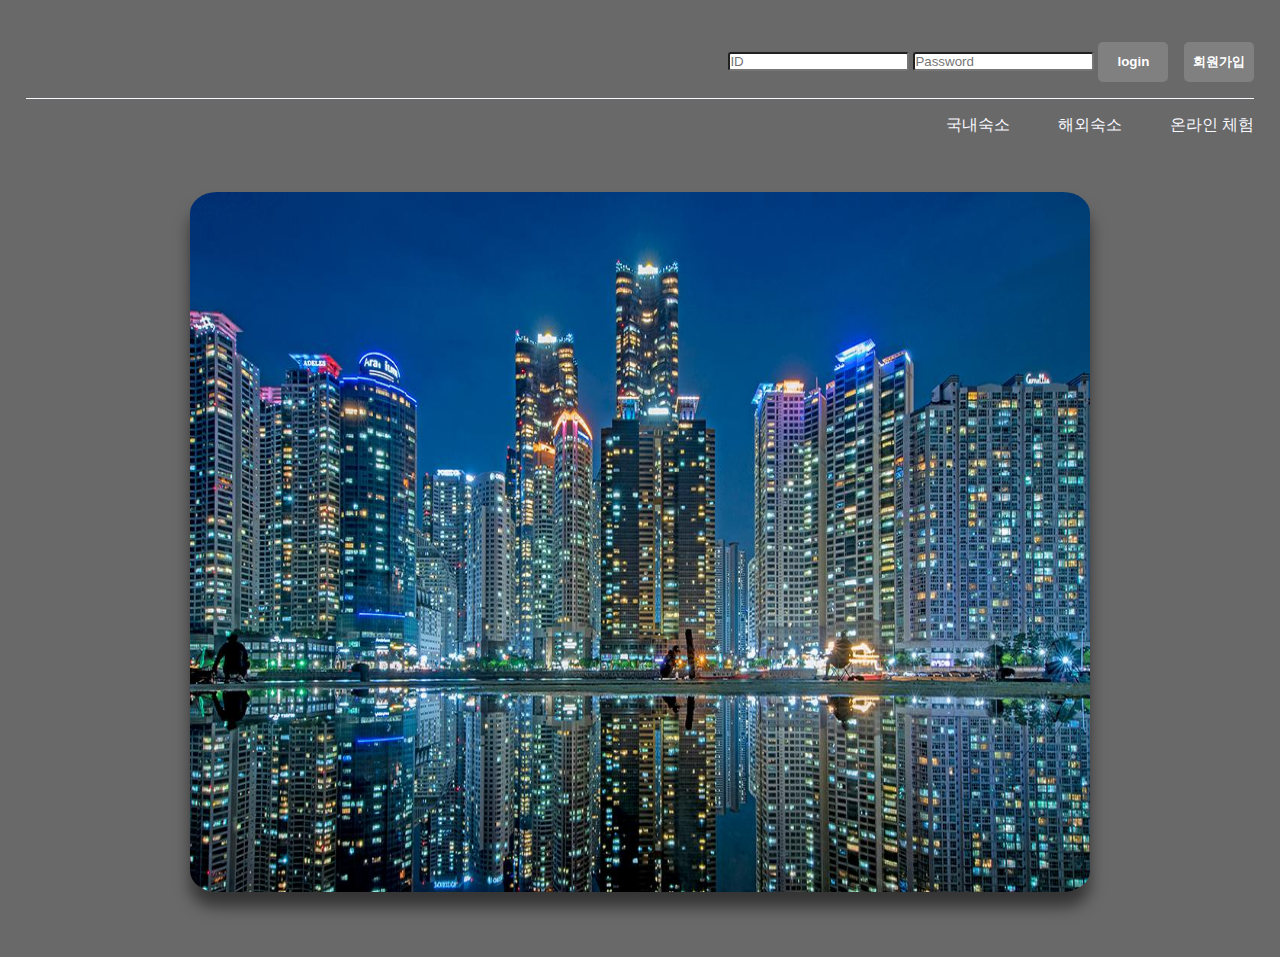
<file: index.html>
<!DOCTYPE html>
<html lang="ko">
<head>
    <meta charset="UTF-8">
    <meta name="viewport" content="width=device-width, initial-scale=1.0">
    <title>Document</title>
    <link rel="stylesheet" href="style.css">
    <script src="https://cdnjs.cloudflare.com/ajax/libs/jquery/3.7.1/jquery.min.js" integrity="sha512-v2CJ7UaYy4JwqLDIrZUI/4hqeoQieOmAZNXBeQyjo21dadnwR+8ZaIJVT8EE2iyI61OV8e6M8PP2/4hpQINQ/g==" crossorigin="anonymous" referrerpolicy="no-referrer"></script>
    
</head>
<body class="background">
    <main>
    <header class="container d-flex justify-between">
        <div class="header_make d-flex">
        </div>
            <div class="container d-flex gap-1 py-1">
                <form id="login-form">
                    <input type="text" placeholder="ID" id="id" class="account">
                    <input type="password" placeholder="Password" id="password" class="account">
                    <button id="login" class="but">login</button>
                </form>
                    <form id = "form_test" method = "get" action = "login.html">
                        <div id="submit">
                            <input type="submit" class="but" value="회원가입"/>
                        </div>
                    </form>
                </div>
            </div>
        </header>
        <hr>


        <nav class="nav">	
            <div class="container">
                <ul id ="gnb" class="d-flex gap-3 justify-end">
                    <li class="py-1">
                        <a href="#">국내숙소</a>
                    </li>
                    <li class="py-1">
                        <a href="#">해외숙소</a>
                    </li>
                    <li class="py-1">
                        <a href="#">온라인 체험</a>
                    </li>
                </ul>
            </div>
        </nav>
        <span class="slideshow-container">
            <div class="Slidesbackground">
               <div class="mySlides fade">
               <img src="images/image1.jpeg" class="slideshow-image">
               </div>
               <div class="mySlides fade">
                <img src="images/image2.jpeg" class="slideshow-image">
               </div>
               <div class="mySlides fade">
                <img src="images/image5.jpeg" class="slideshow-image">
                </div>
                <div class="mySlides fade">
                <img src="images/image6.jpeg" class="slideshow-image">
                </div>
           </div>
        </span>
        
        
    </main>
    <footer></footer>
</div>
</body>
    <script src="sliced.js"></script>
</html>
</file>
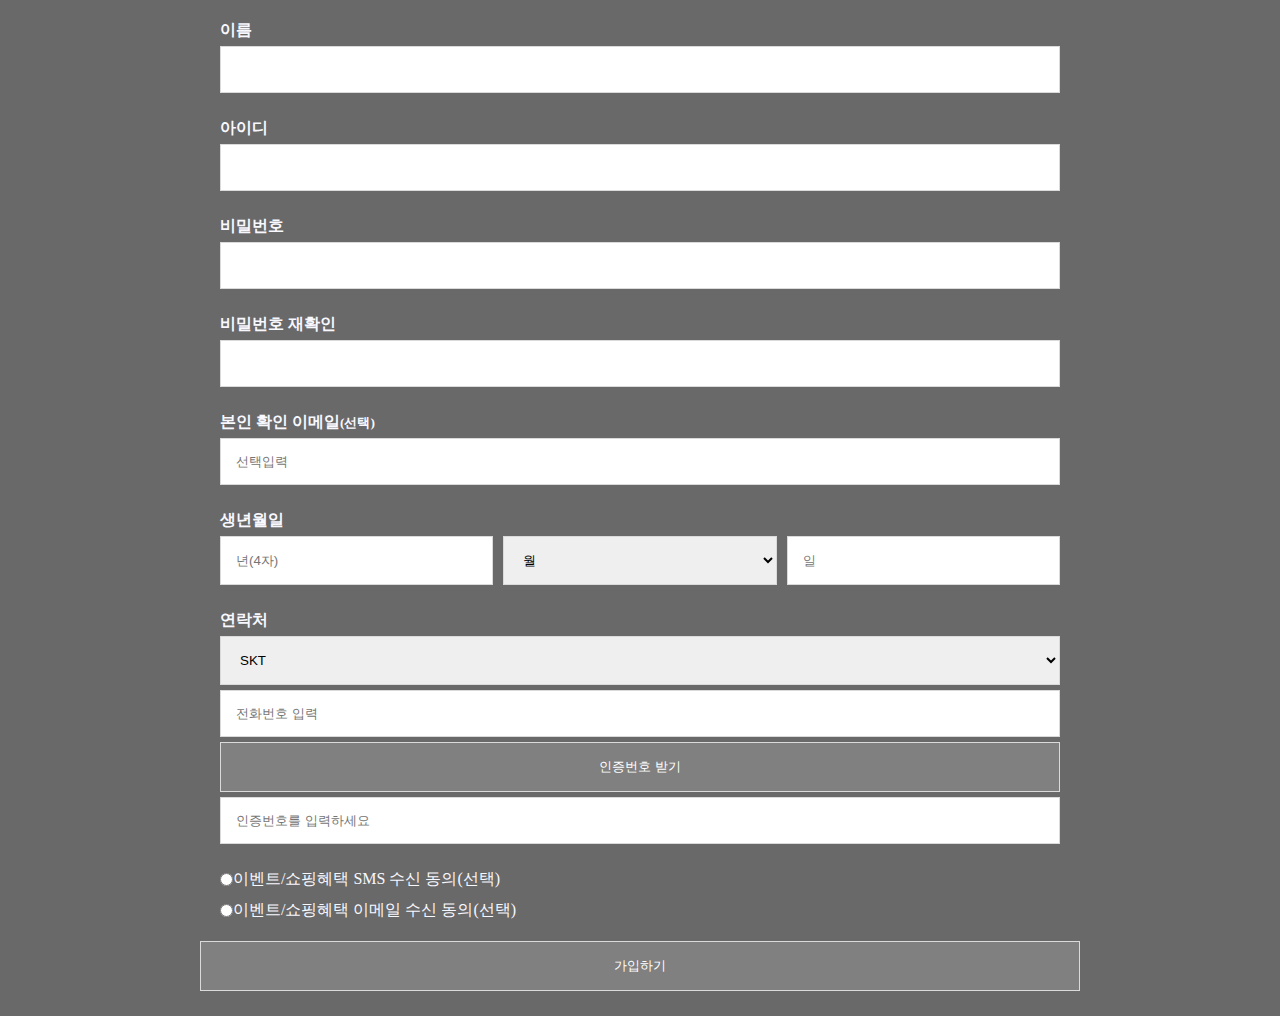
<file: login.html>
<!DOCTYPE html>
<html lang="ko">

<head>
    <meta charset="UTF-8">
    <meta name="viewport" content="width=device-width, initial-scale=1.0">
    <title></title>
    <link rel="stylesheet" href="style.css">
</head>

<body class="background">
    <div class="member">
        <!-- 필드 -->
        <div class="field">
            <b>이름</b>
            <input type="text">
        </div>
        <div class="field">
            <b>아이디</b>
            <span class="placehold-text"><input type="text" name="id" id="ID"></span>
        </div>
        <div class="field">
            <b>비밀번호</b>
            <input class="userpw" type="password" name="password" id="pass">
        </div>
        <div class="field">
            <b>비밀번호 재확인</b>
            <input class="userpw-confirm" type="password">
        </div>

        <!-- 이메일_전화번호 -->
        <div class="field">
            <b>본인 확인 이메일<small>(선택)</small></b>
            <input type="email" placeholder="선택입력">
        </div>


        <!-- 필드(생년월일) -->
        <div class="field birth">
            <b>생년월일</b>
            <div>
                <input type="number" placeholder="년(4자)">
                <select>
                    <option value="">월</option>
                    <option value="">1월</option>
                    <option value="">2월</option>
                    <option value="">3월</option>
                    <option value="">4월</option>
                    <option value="">5월</option>
                    <option value="">6월</option>
                    <option value="">7월</option>
                    <option value="">8월</option>
                    <option value="">9월</option>
                    <option value="">10월</option>
                    <option value="">11월</option>
                    <option value="">12월</option>
                </select>
                <input type="number" placeholder="일">
            </div>
        </div>

        <!-- 전화번호 -->
        <div class="field tel-number">
            <b>연락처</b>
            <div>
                <select>
                    <option value="skt">SKT</option>
                    <option value="KT">KT</option>
                    <option value="U+">U+</option>
                </select>
                <input type="tel" placeholder="전화번호 입력">
                <input type="button" value="인증번호 받기">
            </div>
            <input type="number" placeholder="인증번호를 입력하세요">
        </div>
        <!-- 이벤트 쇼핑 혜택 -->
        <div class="field ender">
            <div class="check1 gap-1">
                <div class="d-flex">
                    <input type="radio" name="smsCk">
                    <p>이벤트/쇼핑혜택 SMS 수신 동의</p>
                    <span>(선택)</span>
                </div>
                <div class="check2 d-flex">
                    <input type="radio" name="emailCk">
                    <p>이벤트/쇼핑혜택 이메일 수신 동의</p>
                    <span>(선택)</span>
                </div>
            </div>
        </div>

        <!-- 6. 가입하기 버튼 -->
        <input type="submit" value="가입하기">
    </div>
</body>
<script src="sliced.js"></script>

</html>
</file>
<file: style.css>
@charset "UTF-8";

*,
*::before,
*::after {
	margin:0;
	padding:0;
	box-sizing: border-box;
}


.background {
  background-color: dimgray;
}
main {
    padding: 2%;
}

h1 {
    font-weight: bolder;

}

/* 아이디 로그인 창 */
.account {
  border-radius: 3px;
}

/* 버튼 화면 */
.but {
    width: 70px;
    height: 40px;
    background-color: gray;
    color: white;
    font-weight: 700;
    border-radius: 5px;
    border: 0;
}

hr {
  background:ghostwhite;
  height:1px;
  border:0;
}

/* nav */
ul,ol {
	list-style: none;
}
a, a:link {
	color: ghostwhite;
	text-decoration: none;
}
a:hover{ color:#ffc045; };

.text-center {
	text-align: center
}

.fs-0 {
	font-size: 0;
}
.d-none {
	display:none;
}
.d-flex {
	display:flex;
}


.justify-center {
	justify-content: center;
}
.justify-between {
	justify-content: space-between;
}
.justify-end {
    justify-content: flex-end;
}
.justify-around {
	justify-content: space-around;
}

.align-center {
	align-items: center;
}
.align-self-center {
	align-self: center;
}




.py-1 {
	padding-top:1rem;
	padding-bottom:1rem;
}
.py-2 {
	padding-top:2rem;
	padding-bottom:2rem;
}
.py-3 {
	padding-top:3rem;
	padding-bottom:3rem;
}
.mx-auto {
	margin:0 auto;
}
.mt-1 {
	margin-top: 1rem;
}
.mt-2 {
	margin-top: 2rem;
}
.mt-3 {
	margin-top: 3rem;
}
.mt-4 {
	margin-top: 4rem;
}
.mt-5 {
	margin-top: 5rem;
}

.ml-1 {
    margin-left: 1rem;
}

.mb-1 {
	margin-bottom: 1rem;
}
.mb-2 {
	margin-bottom: 2rem;
}
.mb-3 {
	margin-bottom: 3rem;
}


.gap-1 {
	gap: 1rem;
}
.gap-2 {
	gap: 2rem;
}
.gap-3 {
	gap: 3rem;
}

#alert {
    border-color: transparent;
}


/* 화면 슬라이스 */
.Slidesbackground {
  margin: 40px;
  padding: 10;

}
.slideshow-image{
  border-radius:3%;
  width: 100%;
  height: 100%;
  overflow: hidden;
}
.mySlides {
  border-radius:3%;
  width: 900px;
  height: 700px;
  display: flex;
  justify-content: center;
  align-items: center;
  box-shadow: 0px 15px 15px rgba(0, 0, 0, 0.5);
}

.slideshow-container {
  display: flex;
  justify-content: center;
  position: relative;
  margin: auto;
}

.fade {
  animation-name: fade;
  animation-duration: 1.5s;
}

@keyframes fade {
  from {
      opacity: .4
  }
  to {
      opacity: 1
  }
}



.member{
    margin: auto; /*중앙 정렬*/
    padding: 0 200px;
    margin-bottom: 20px;
    color: ghostwhite;
}

.member .logo{
    /*로고는 이미지라 인라인 블록이니까 마진 오토 안됨 블록요소만 됨 */
    display: block;
    margin :50px auto;
}

.member .field{
    margin : 20px; /*상하로 좀 띄워주기*/
}

.member b{
    /* border: 1px solid #000; */
    display: block; /*수직 정렬하기 */
    margin-bottom: 5px;
}
.member input:not(input[type=radio]),.member select{
    border: 1px solid #dadada;
    padding: 15px;
    width: 100%;
    margin-bottom: 5px;
}

.member input[type=button],
.member input[type=submit]{
background-color: gray;
color:#fff
}

.member input:focus, .member select:focus{
    border: 1px solid;
}

.field.birth div{ /*field 이면서 birth*/
    display: flex;
    gap:10px; /*간격 벌려줄때 공식처럼 사용핟나 */
}
.check2 {
  margin-top: 10px;
}
</file>
